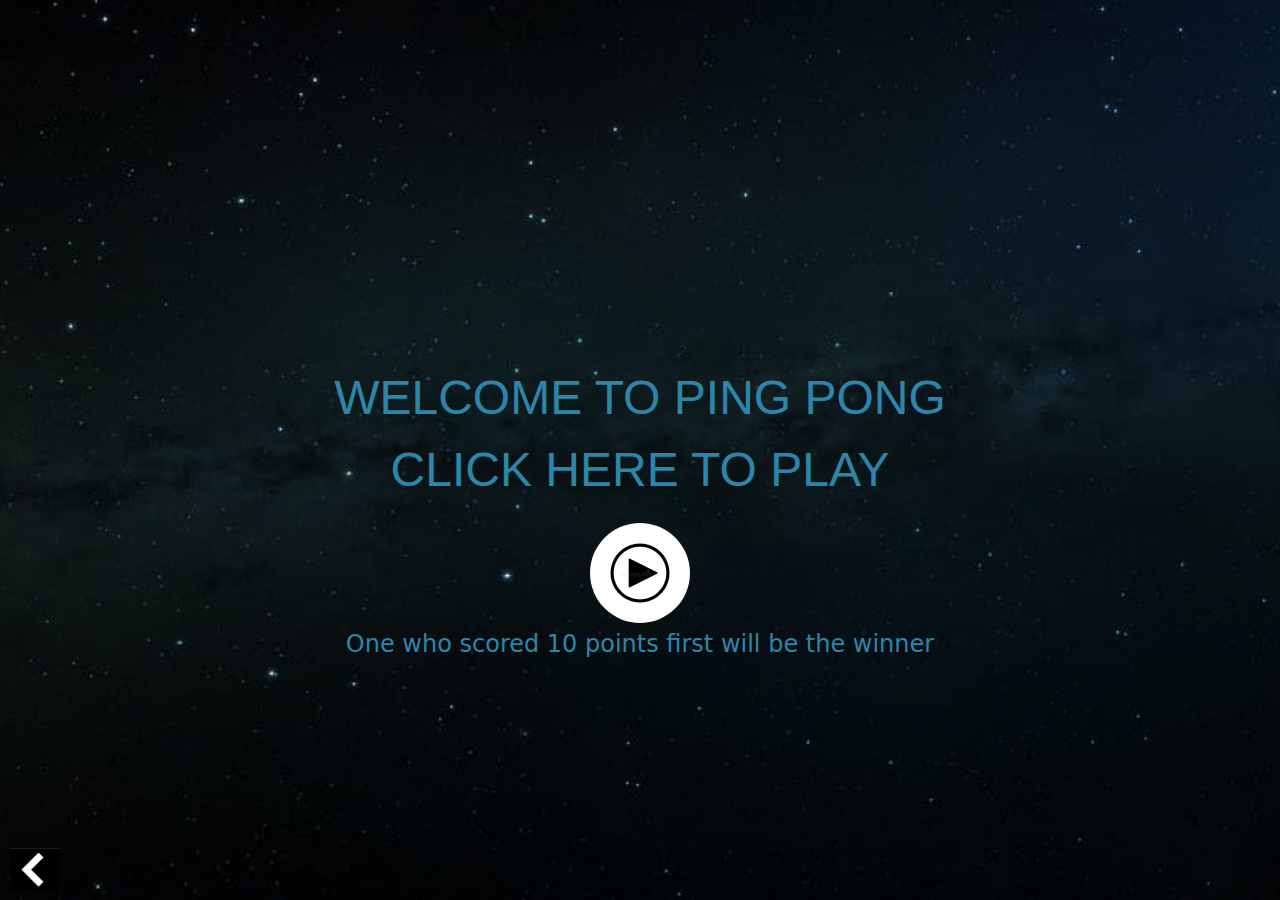
<file: index.html>
<!DOCTYPE html>
<html lang="en">
<head>
    <meta charset="UTF-8">
    <meta name="viewport" content="width=device-width, initial-scale=1.0">
    <title>Ping pong</title>
    <link href="https://cdn.jsdelivr.net/npm/bootstrap@5.3.3/dist/css/bootstrap.min.css" rel="stylesheet" integrity="sha384-QWTKZyjpPEjISv5WaRU9OFeRpok6YctnYmDr5pNlyT2bRjXh0JMhjY6hW+ALEwIH" crossorigin="anonymous">
    <link rel="stylesheet" href="https://cdn.jsdelivr.net/npm/bootstrap-icons@1.11.3/font/bootstrap-icons.min.css">
    <link rel="stylesheet" href="style.css">
</head>
<body>
    <div class="body">
        <!-- <div class="header">WELCOME TO PING PONG</div> -->
        <div class="text">
            WELCOME TO PING PONG<BR>CLICK HERE TO PLAY</div> 
        <a href="./PingPong.html" class="btn">
            <img src="play.jpg" class="btnImage">
        </a>
        <button id="back-button"><a href="https://dugames.aswdc.in/"><img src="./back.png" alt="Back"></a></button>
        <h4 style="color: rgb(45, 134, 169);">One who scored 10 points first will be the winner</h4>
    </div>
    <script src="https://cdn.jsdelivr.net/npm/bootstrap@5.3.3/dist/js/bootstrap.bundle.min.js" integrity="sha384-ho+j7jyWK8fNQe+AjYGOQZUUjFpaCjaKrVnbUjM1l7EN5PW0Fp0FbIN4D49bxl9m" crossorigin="anonymous"></script>
</body>
</html>
</file>
<file: style.css>
/* Global Styles */
* {
    box-sizing: border-box;
    margin: 0;
    padding: 0;
}
body, html {
    height: 100%;
    margin: 0;
}

/* Body Styling */
.body {
    background: url('background.jpg') no-repeat center;
    background-size: cover;
    height: 100%;
    display: flex;
    flex-direction: column;
    justify-content: center;
    align-items: center;
    text-align: center;
    color: white;
}

/* Back Button Styling */
#back-button a img {
    width: 50px; /* Adjust the size for responsiveness */
    height: auto;
}
#back-button {
    position: fixed;
    bottom: 10px;
    left: 10px;
    background: none;
    border: none;
    padding: 0;
    z-index: 10; /* Ensure it stays above other elements */
}

/* Header Styling */
.header {
    font-family: 'Franklin Gothic Medium', 'Arial Narrow', Arial, sans-serif;
    font-size: 4.5rem;
    margin-bottom: 20px;
}

/* Text Styling */
.text {
    font-family: 'Segoe UI', Tahoma, Geneva, Verdana, sans-serif;
    font-size: 3rem;
    color: rgb(45, 134, 169);
    margin-top: 10%;
    margin-right: 0;
}

/* Play Button Image Styling */
.btnImage {
    background-color: black;
    border-radius: 50%;
    border: none; /* Remove the border */
    max-width: 100px; /* Set a maximum width */
    height: auto; /* Maintain aspect ratio */
    margin-top: 10px;
}

/* Responsive Styling */
@media (max-width: 768px) {
    .header {
        font-size: 3rem;
    }
    .text {
        font-size: 2rem;
    }
    .btnImage {
        max-width: 80px; /* Adjust for smaller screens */
    }
}
@media (max-width: 480px) {
    .header {
        font-size: 2.5rem;
    }
    .text {
        font-size: 1.5rem;
    }
    .btnImage {
        max-width: 60px; /* Further adjust for smaller screens */
    }
}
</file>
